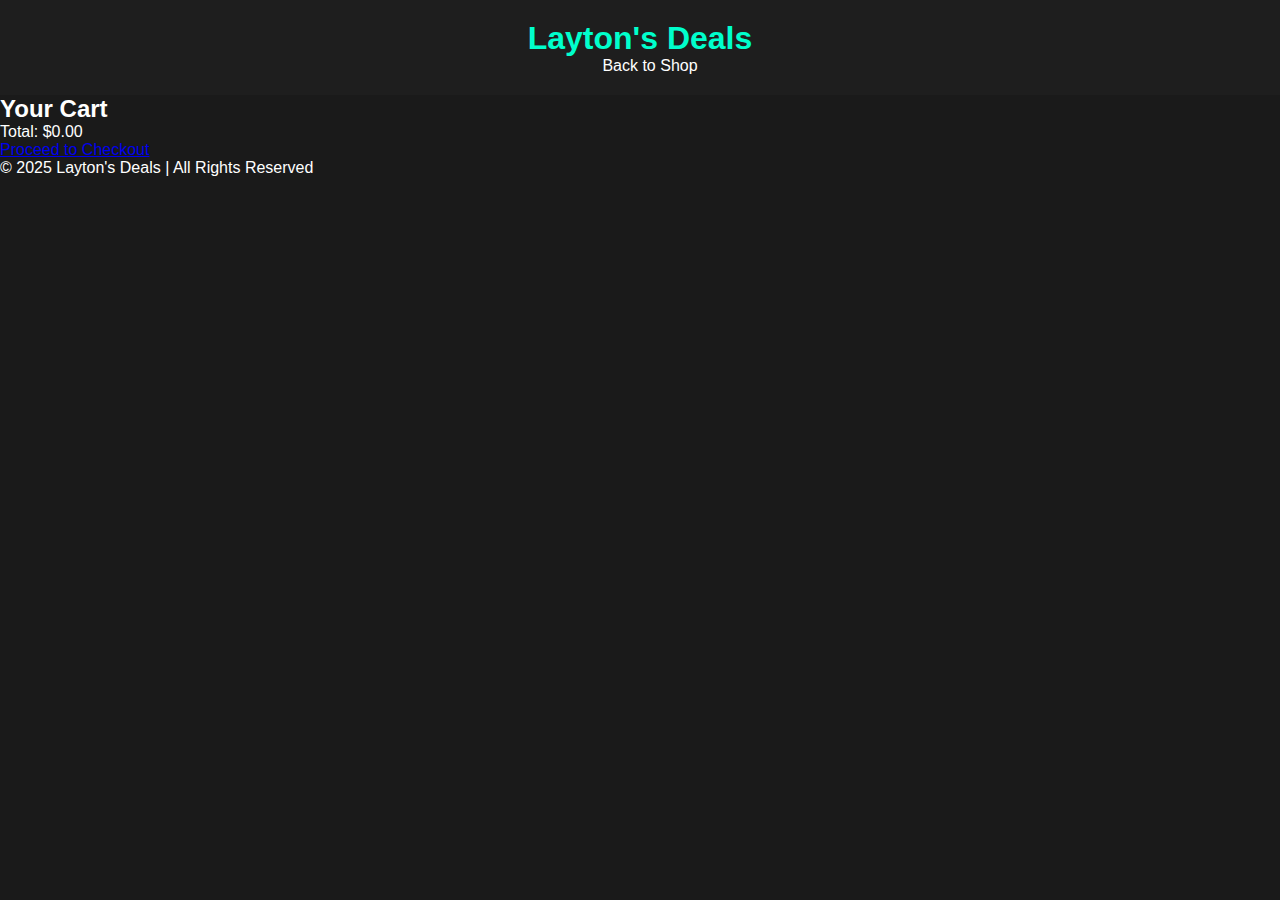
<file: cart.html>
<!DOCTYPE html>
<html lang="en">
<head>
  <meta charset="UTF-8">
  <meta name="viewport" content="width=device-width, initial-scale=1.0">
  <title>Cart - Layton's Deals</title>
  <link rel="stylesheet" href="styles.css">
</head>
<body>
  <header>
    <nav>
      <div class="logo">Layton's Deals</div>
      <a href="index.html">Back to Shop</a>
    </nav>
  </header>

  <section class="cart">
    <h2>Your Cart</h2>
    <ul id="cartItems"></ul>
    <p class="total">Total: $<span id="totalPrice">0.00</span></p>
    <a href="checkout.html" class="checkout-btn">Proceed to Checkout</a>
  </section>

  <footer>
    <p>© 2025 Layton's Deals | All Rights Reserved</p>
  </footer>

  <script src="script.js"></script>
</body>
</html>
</file>
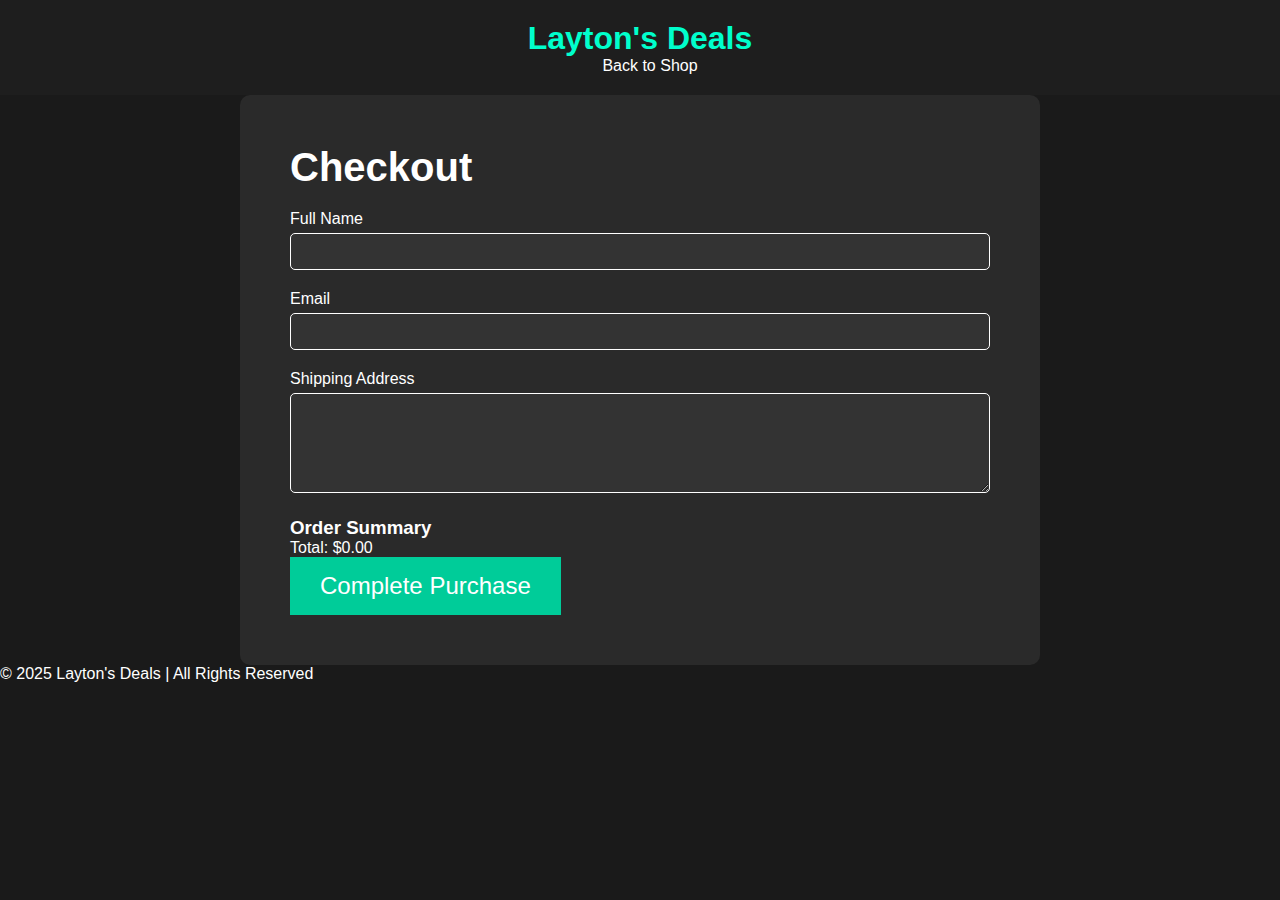
<file: checkout.html>
<!DOCTYPE html>
<html lang="en">
<head>
  <meta charset="UTF-8">
  <meta name="viewport" content="width=device-width, initial-scale=1.0">
  <title>Checkout - Layton's Deals</title>
  <link rel="stylesheet" href="styles.css">
</head>
<body>
  <header>
    <nav>
      <div class="logo">Layton's Deals</div>
      <a href="index.html">Back to Shop</a>
    </nav>
  </header>

  <section class="checkout">
    <h2>Checkout</h2>
    <form id="checkoutForm">
      <div class="form-group">
        <label for="name">Full Name</label>
        <input type="text" id="name" name="name" required>
      </div>

      <div class="form-group">
        <label for="email">Email</label>
        <input type="email" id="email" name="email" required>
      </div>

      <div class="form-group">
        <label for="address">Shipping Address</label>
        <textarea id="address" name="address" required></textarea>
      </div>

      <h3>Order Summary</h3>
      <ul id="cartSummary"></ul>
      <p class="total">Total: $<span id="checkoutTotal"></span></p>

      <button type="submit" class="submit-btn">Complete Purchase</button>
    </form>
  </section>

  <footer>
    <p>© 2025 Layton's Deals | All Rights Reserved</p>
  </footer>

  <script src="script.js"></script>
</body>
</html>
</file>
<file: styles.css>
/* Common Styles */
* {
  margin: 0;
  padding: 0;
  box-sizing: border-box;
}

body {
  font-family: Arial, sans-serif;
  background-color: #1a1a1a;
  color: #fff;
}

header {
  background: #1e1e1e;
  padding: 20px;
  text-align: center;
}

nav .logo {
  font-size: 2rem;
  color: #00ffcc;
  font-weight: bold;
}

nav a {
  color: #fff;
  text-decoration: none;
  margin-left: 20px;
}

/* Hero Section */
.hero {
  background-color: #3b3b3b;
  color: #00ffcc;
  padding: 50px;
  text-align: center;
}

.hero h1 {
  font-size: 3rem;
}

.btn {
  background-color: #00ffcc;
  padding: 15px 30px;
  text-decoration: none;
  color: #1a1a1a;
  font-weight: bold;
  border-radius: 5px;
  margin-top: 20px;
  display: inline-block;
  transition: 0.3s;
}

.btn:hover {
  background-color: #00cc99;
}

/* Checkout Page */
.checkout {
  padding: 50px;
  max-width: 800px;
  margin: 0 auto;
  background-color: #2a2a2a;
  border-radius: 10px;
}

.checkout h2 {
  font-size: 2.5rem;
  margin-bottom: 20px;
}

.form-group {
  margin-bottom: 20px;
}

label {
  display: block;
  margin-bottom: 5px;
}

input, textarea {
  width: 100%;
  padding: 10px;
  border-radius: 5px;
  border: 1px solid #fff;
  background-color: #333;
  color: #fff;
}

textarea {
  height: 100px;
}

ul {
  list-style-type: none;
  padding: 0;
}

ul li {
  margin: 5px 0;
}

.submit-btn {
  background-color: #00cc99;
  padding: 15px 30px;
  border: none;
  color: #fff;
  font-size: 1.5rem;
  cursor: pointer;
  transition: 0.3s;
}

.submit-btn:hover {
  background-color: #00ffcc;
}
</file>
